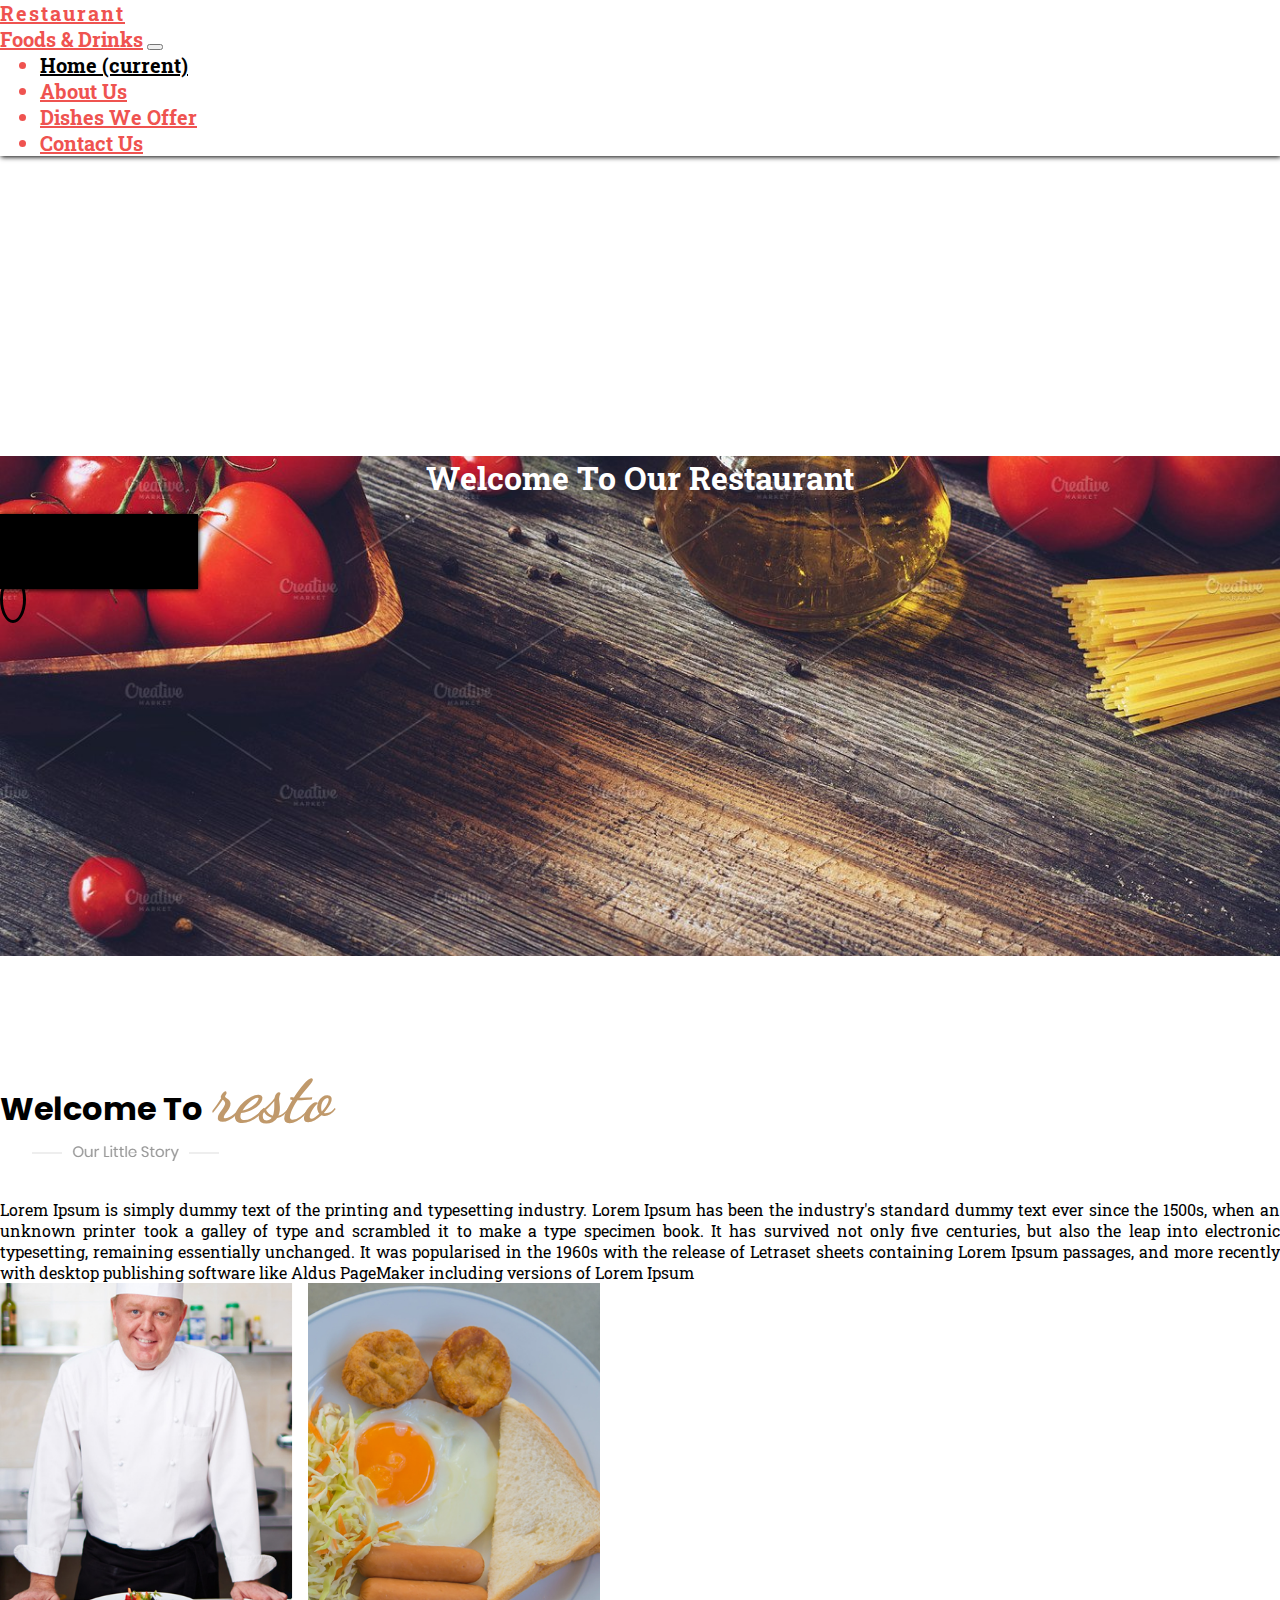
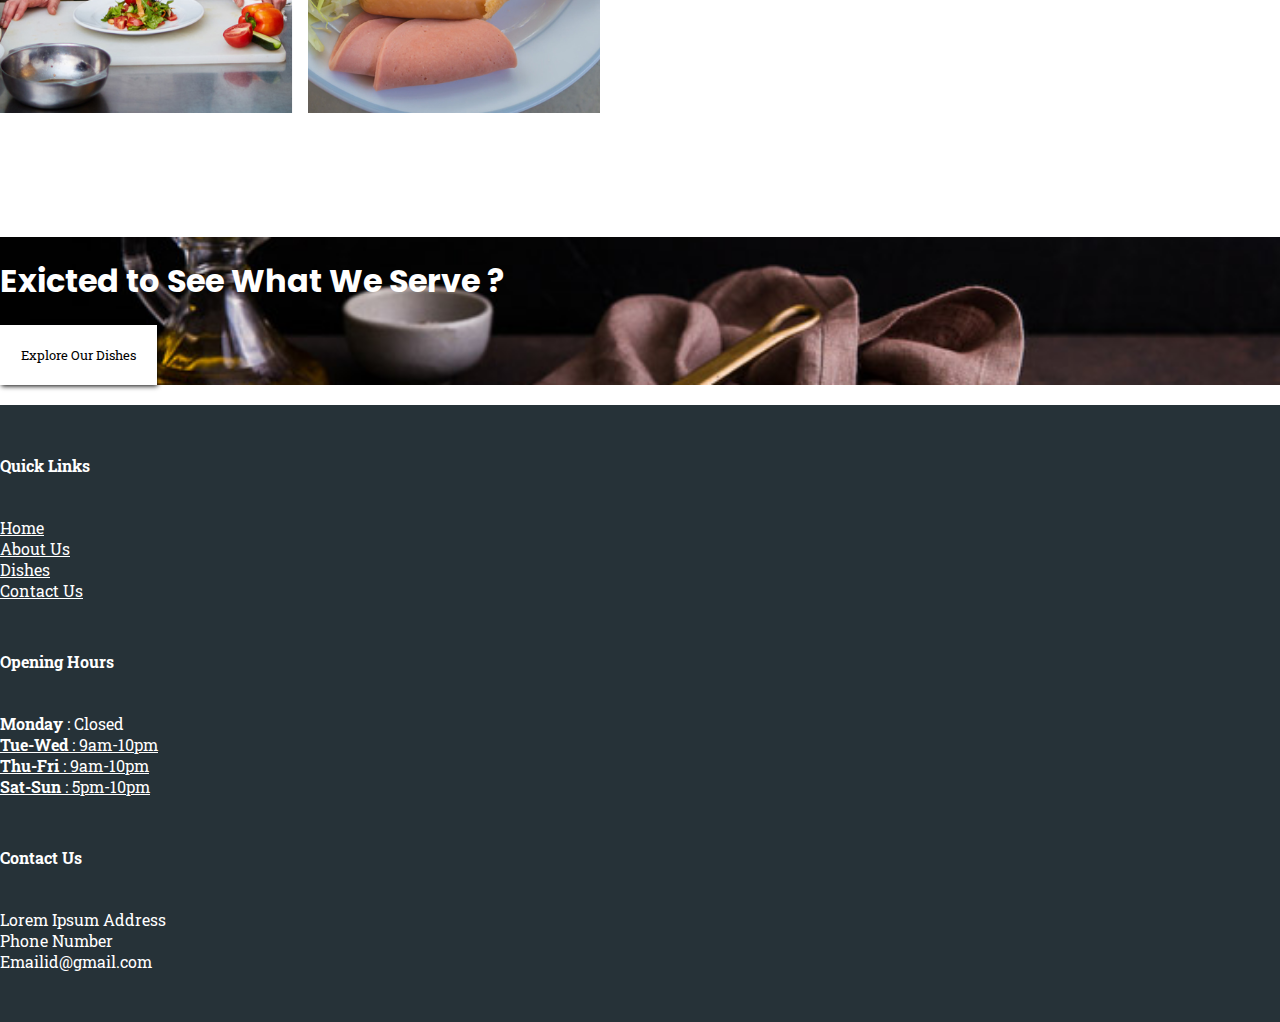
<file: CHALLENGE GULLY WEBSITE/index.html>
<!doctype html>
<html lang="en">
  <head>
    <!-- Required meta tags -->
    <meta charset="utf-8">
    <meta name="viewport" content="width=device-width, initial-scale=1, shrink-to-fit=no">

    <!-- Bootstrap CSS -->
    <link rel="stylesheet" href="https://stackpath.bootstrapcdn.com/bootstrap/4.1.3/css/bootstrap.min.css" integrity="sha384-MCw98/SFnGE8fJT3GXwEOngsV7Zt27NXFoaoApmYm81iuXoPkFOJwJ8ERdknLPMO" crossorigin="anonymous">
    
    <!--GOOGLE FONTS-->
    <link href="https://fonts.googleapis.com/css?family=Merriweather" rel="stylesheet">
    <link href="https://fonts.googleapis.com/css?family=Roboto+Slab" rel="stylesheet">
    <link href="https://fonts.googleapis.com/css?family=Dancing+Script" rel="stylesheet">
    <link href="https://fonts.googleapis.com/css?family=Poppins" rel="stylesheet">
    
    <!--FONT AWESOME ICONS-->
    <link rel="stylesheet" href="https://use.fontawesome.com/releases/v5.5.0/css/all.css" integrity="sha384-B4dIYHKNBt8Bc12p+WXckhzcICo0wtJAoU8YZTY5qE0Id1GSseTk6S+L3BlXeVIU" crossorigin="anonymous">

   	<!--CUSTOM CSS-->
    <link rel="stylesheet" href="css/my_custom_styles.css">
   
    <title>Hello, world!</title>
   
  </head>
  <body>
  
    <nav class="navbar navbar-expand-lg navbar-light bg-light fixed-top">
    <div class="container">
  <a class="navbar-brand" href="#"><span id="first_logo_text">Restaurant</span> <br><span>Foods & Drinks</span></a>
  <button class="navbar-toggler" type="button" data-toggle="collapse" data-target="#navbarSupportedContent" aria-controls="navbarSupportedContent" aria-expanded="false" aria-label="Toggle navigation">
    <span class="navbar-toggler-icon"></span>
  </button>

  <div class="collapse navbar-collapse justify-content-end" id="navbarSupportedContent">
    <ul class="navbar-nav ">
      <li class="nav-item active">
        <a class="nav-link" href="#">Home <span class="sr-only">(current)</span></a>
      </li>
      <li class="nav-item">
        <a class="nav-link" href="Aboutus.html">About Us</a>
      </li>
      <li class="nav-item">
        <a class="nav-link" href="dishes.html">Dishes We Offer</a>
      </li>
      <li class="nav-item">
        <a class="nav-link" href="contactus.html">Contact Us</a>
      </li>
     
  </div>
  </div>
</nav>
    
    <!--BANNER SECTION-->
    <section id="banner_section">
    	<div class="row">
    		<div class="col col-lg-12 col-md-12 col-sm-12 col-xs-12">
    			<div class="container  justify-content-center banner_text">
    				<h1><span class="align-middle">Welcome To Our Restaurant</span></h1>
    				<div class="text-center">
    					<button type="button" class="btn btn-secondary btn-lg">Book A Table</button>
    					
    					<div class="text-center"><i class="fas fa-chevron-down fa-2x" style="margin-top:100px;padding: 10px; color: black;border: 3px solid black;border-radius: 50%;"></i></div>
    				</div>
    			</div>
    		</div>
    	</div>
    </section><!--END BANNER SECTION-->
    
    <!--STORY SECTION-->
    <section id="story">
    	<div class="container">
    		<div class="row">
    			<div class="col col-md-6 col-lg-6 col-sm-12 col-xs-12">
    				<div class="text-center"><h1>Welcome To <span>resto</span></h1>
    				<div  style="padding-left: 30px;"><img src="images/story_image.PNG" alt=""></div>
    				<p>Lorem Ipsum is simply dummy text of the printing and typesetting industry. Lorem Ipsum has been the industry's standard dummy text ever since the 1500s, when an unknown printer took a galley of type and scrambled it to make a type specimen book. It has survived not only five centuries, but also the leap into electronic typesetting, remaining essentially unchanged. It was popularised in the 1960s with the release of Letraset sheets containing Lorem Ipsum passages, and more recently with desktop publishing software like Aldus PageMaker including versions of Lorem Ipsum</p>
    				</div>
    			</div>
    			<div class="col col-md-6 col-lg-6 col-sm-12 col-xs-12">
    				<div class="text-center"><img src="images/chef_1.png" class="img-responsive" alt=""  width="600px"></div>
    			</div>
    		</div>
    	</div>
    </section><!-- END STORY SECTION-->
    
    <!--EXPLORE DISHES SECTION-->
    <section id="dishes">
    		<div class="row">
    			<div class="col col-md-12 col-lg-12 col-sm-12 col-xs-12">
    				<div class="jumbotron" style="background-color: #c0996b;background-image: url(images/dishes.jpg);background-repeat: no-repeat;background-size: cover;background-position: center center;border-radius: 0px;">
    					<div class="text-center"><h1>Exicted to See What We Serve ?</h1></div>
						<div class="text-center"><a href="dishes.html"><button type="button" class="btn btn-secondary btn-lg">Explore Our Dishes</button></a></div>
    				</div>
    			</div>
    		</div>
    </section><!--END EXPLORE DISHES SECTION-->
    
    
    <!--FOOTER STARTS-->
    
    
    
     <div class="footer_section" style="padding-bottom: 50px;">
          <footer>
              <div class="container">
                  <div class="row" >
                      <div class="col col-md-4 col-lg-4 col-sm-12 col-xs-12">
                          <h4>Quick Links</h4>
                          <div style="background-color: #ef5350; width: 20%; height: 1%;margin-top: 20px;"></div>
                          <br>
						  <p><a href="">Home</a></p>
                          <p><a href="">About Us</a></p>
                          <p><a href="">Dishes</a></p>
						  <p><a href="">Contact Us</a></p>
                      </div>
                      <div class="col col-md-4 col-lg-4 col-sm-12 col-xs-12">
                          <h4>Opening Hours</h4>
                          <div style="background-color: #ef5350; width: 20%; height: 1%;margin-top: 20px;"></div>
                          <br>
						  <p><strong><span>Monday</span></strong> : Closed</p>
                          <p><a href=""><strong>Tue-Wed</strong> : 9am-10pm </a></p>
                          <p><a href=""><strong>Thu-Fri</strong> : 9am-10pm</a></p>
						  <p><a href=""><strong>Sat-Sun</strong> : 5pm-10pm</a></p>
                      </div>
                      <div class="col col-md-4 col-lg-4 col-sm-12 col-xs-12">
                          <h4>Contact Us</h4>
                          <div style="background-color: #ef5350; width: 20%; height: 1%;margin-top: 20px;"></div>
                          <br>
						  <p>Lorem Ipsum Address</p>
                          <p>Phone Number</p>
						  <p>Emailid@gmail.com</p>
                      </div>
                  
                  </div>
              </div>
          </footer>
      </div>
    

    <!-- Optional JavaScript -->
    <!-- jQuery first, then Popper.js, then Bootstrap JS -->
    <script src="https://code.jquery.com/jquery-3.3.1.slim.min.js" integrity="sha384-q8i/X+965DzO0rT7abK41JStQIAqVgRVzpbzo5smXKp4YfRvH+8abtTE1Pi6jizo" crossorigin="anonymous"></script>
    <script src="https://cdnjs.cloudflare.com/ajax/libs/popper.js/1.14.3/umd/popper.min.js" integrity="sha384-ZMP7rVo3mIykV+2+9J3UJ46jBk0WLaUAdn689aCwoqbBJiSnjAK/l8WvCWPIPm49" crossorigin="anonymous"></script>
    <script src="https://stackpath.bootstrapcdn.com/bootstrap/4.1.3/js/bootstrap.min.js" integrity="sha384-ChfqqxuZUCnJSK3+MXmPNIyE6ZbWh2IMqE241rYiqJxyMiZ6OW/JmZQ5stwEULTy" crossorigin="anonymous"></script>
    
   
    
  </body>
</html>
</file>
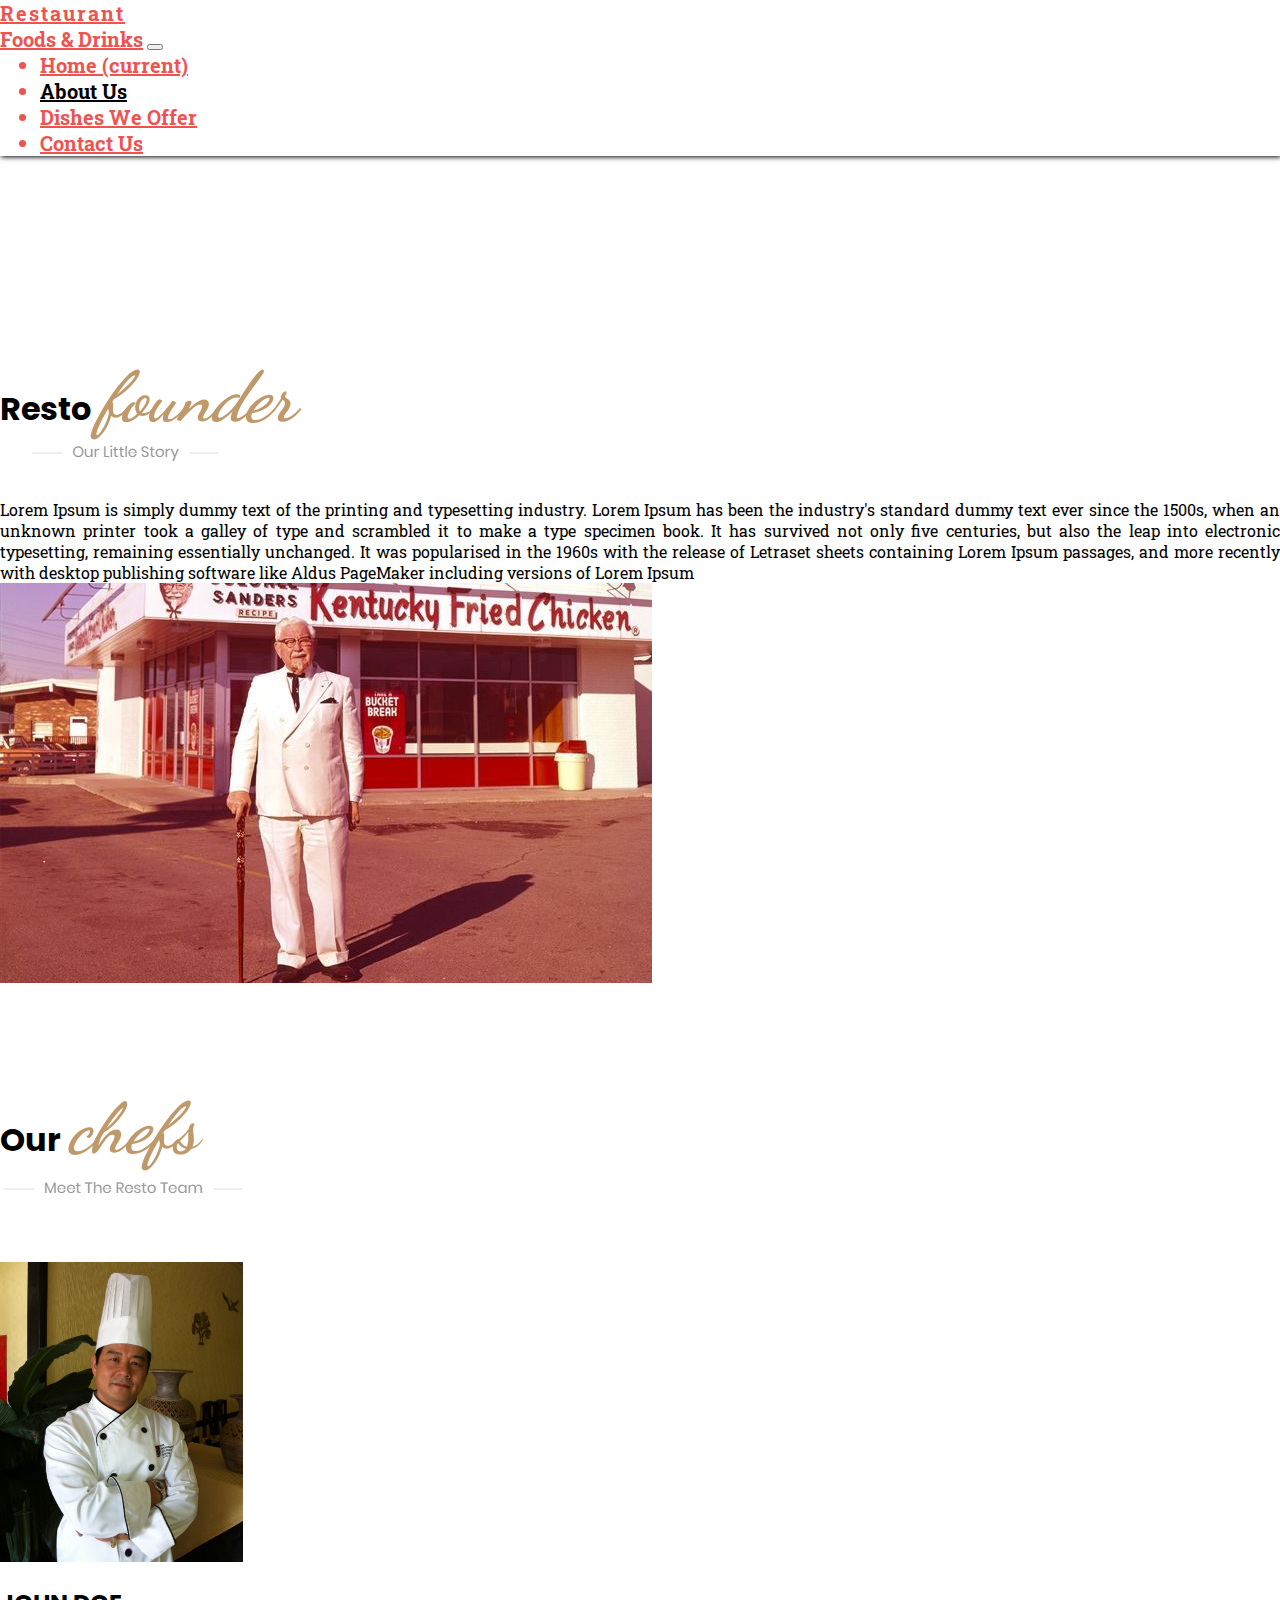
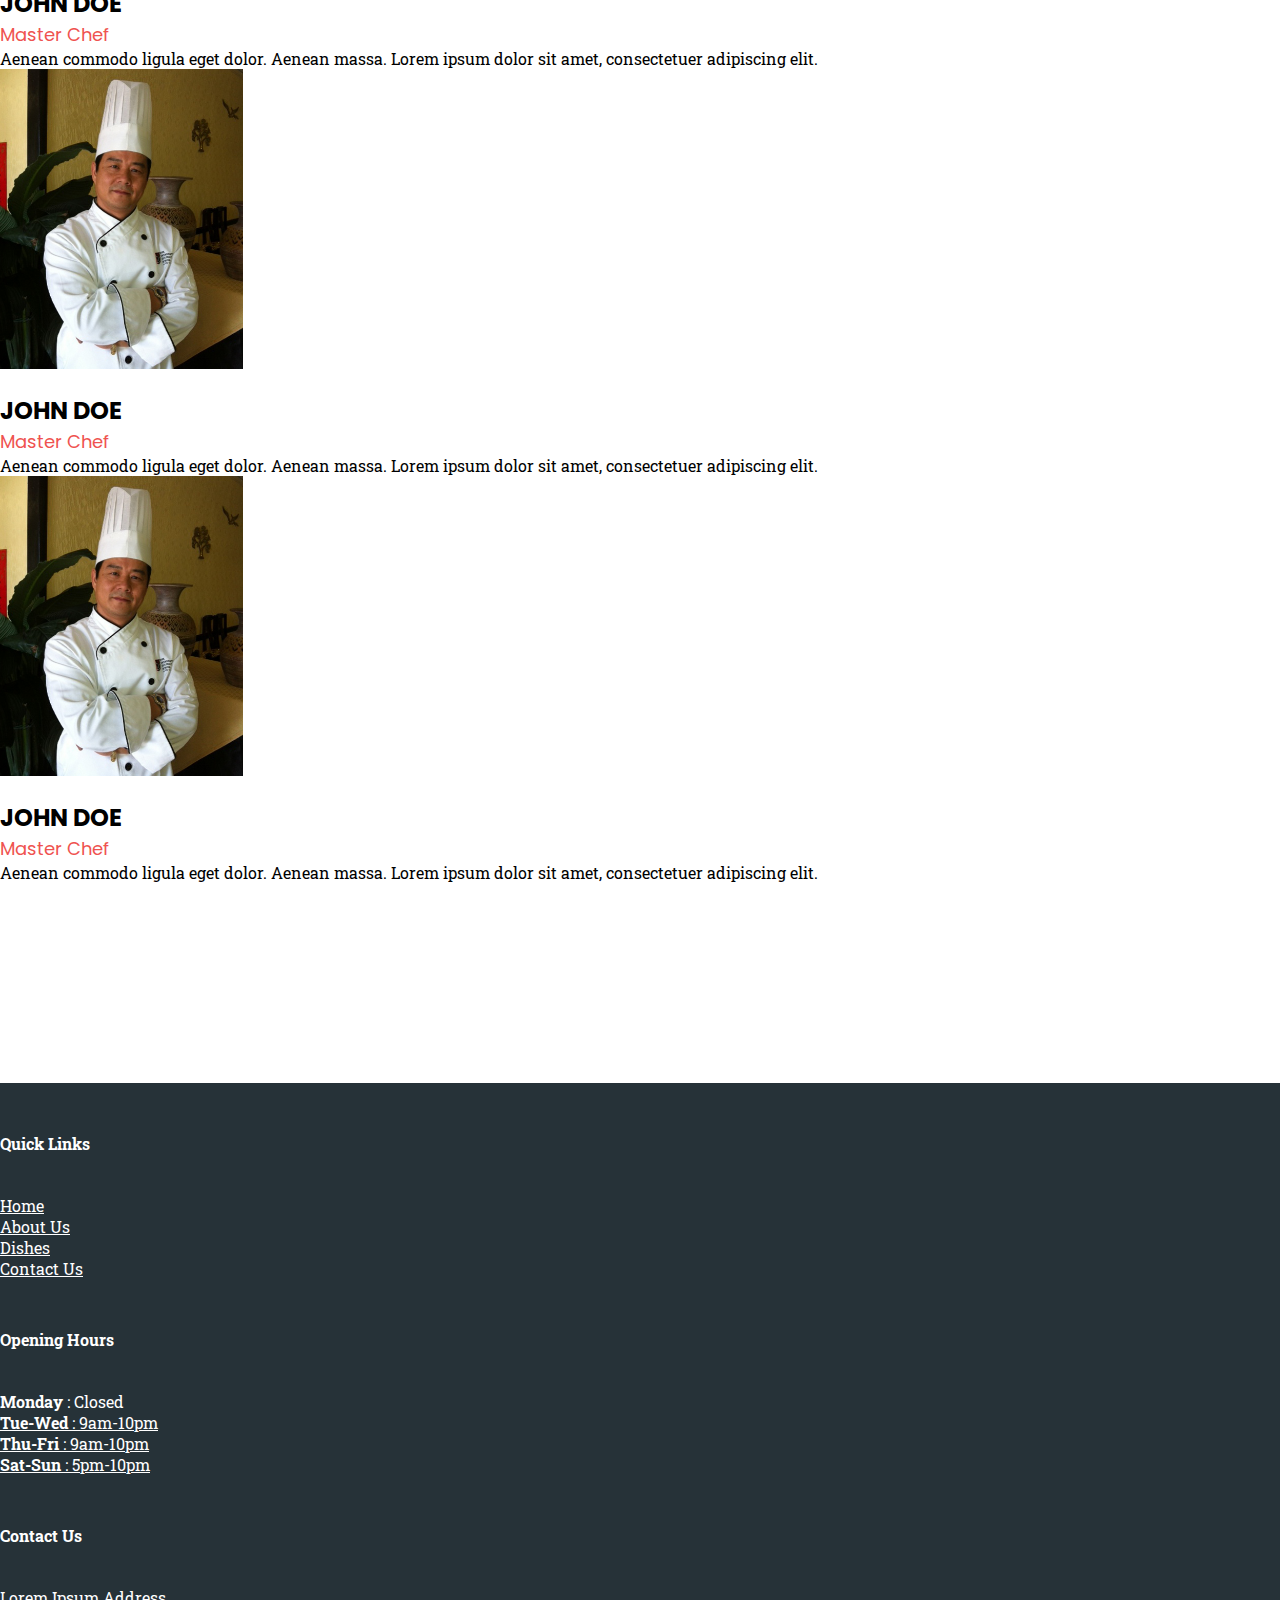
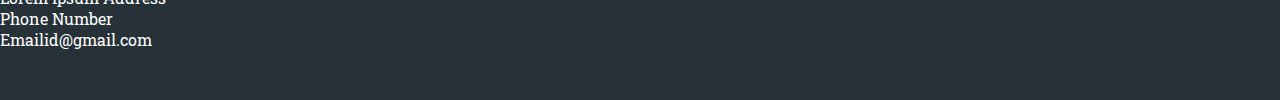
<file: CHALLENGE GULLY WEBSITE/Aboutus.html>
<!doctype html>
<html lang="en">
  <head>
    <!-- Required meta tags -->
    <meta charset="utf-8">
    <meta name="viewport" content="width=device-width, initial-scale=1, shrink-to-fit=no">

    <!-- Bootstrap CSS -->
    <link rel="stylesheet" href="https://stackpath.bootstrapcdn.com/bootstrap/4.1.3/css/bootstrap.min.css" integrity="sha384-MCw98/SFnGE8fJT3GXwEOngsV7Zt27NXFoaoApmYm81iuXoPkFOJwJ8ERdknLPMO" crossorigin="anonymous">
    
    <!--GOOGLE FONTS-->
    <link href="https://fonts.googleapis.com/css?family=Merriweather" rel="stylesheet">
    <link href="https://fonts.googleapis.com/css?family=Roboto+Slab" rel="stylesheet">
    <link href="https://fonts.googleapis.com/css?family=Dancing+Script" rel="stylesheet">
    <link href="https://fonts.googleapis.com/css?family=Poppins" rel="stylesheet">
    
    <!--FONT AWESOME ICONS-->
    <link rel="stylesheet" href="https://use.fontawesome.com/releases/v5.5.0/css/all.css" integrity="sha384-B4dIYHKNBt8Bc12p+WXckhzcICo0wtJAoU8YZTY5qE0Id1GSseTk6S+L3BlXeVIU" crossorigin="anonymous">
    
    <!--CUSTOM CSS-->
    <link rel="stylesheet" href="css/my_custom_styles.css">

    <title>Hello, world!</title>
  
  </head>
  <body>
  
    <nav class="navbar navbar-expand-lg navbar-light bg-light fixed-top">
    <div class="container">
  <a class="navbar-brand" href="#"><span id="first_logo_text">Restaurant</span> <br><span>Foods & Drinks</span></a>
  <button class="navbar-toggler" type="button" data-toggle="collapse" data-target="#navbarSupportedContent" aria-controls="navbarSupportedContent" aria-expanded="false" aria-label="Toggle navigation">
    <span class="navbar-toggler-icon"></span>
  </button>

  <div class="collapse navbar-collapse justify-content-end" id="navbarSupportedContent">
    <ul class="navbar-nav ">
      <li class="nav-item ">
        <a class="nav-link" href="index.html">Home <span class="sr-only">(current)</span></a>
      </li>
      <li class="nav-item active">
        <a class="nav-link" href="Aboutus.html">About Us</a>
      </li>
      <li class="nav-item">
        <a class="nav-link" href="dishes.html">Dishes We Offer</a>
      </li>
      <li class="nav-item">
        <a class="nav-link" href="contactus.html">Contact Us</a>
      </li>
  </div>
  </div>
</nav>
   
    <!--FOUNDER SECTION STARTS-->
    <section id="story" style="padding-top: 200px;">
    	<div class="container">
    		<div class="row">
    			<div class="col col-md-6 col-lg-6 col-sm-12 col-xs-12">
    				<div class="text-center"><h1>Resto <span>founder</span></h1>
    					<div  style="padding-left: 30px;"><img src="images/story_image.PNG" alt=""></div>
    					<p>Lorem Ipsum is simply dummy text of the printing and typesetting industry. Lorem Ipsum has been the industry's standard dummy text ever since the 1500s, when an unknown printer took a galley of type and scrambled it to make a type specimen book. It has survived not only five centuries, but also the leap into electronic typesetting, remaining essentially unchanged. It was popularised in the 1960s with the release of Letraset sheets containing Lorem Ipsum passages, and more recently with desktop publishing software like Aldus PageMaker including versions of Lorem Ipsum</p>
    				</div>
    				
    			</div>
    			<div class="col col-md-6 col-lg-6 col-sm-12 col-xs-12">
					<div class="text-center"><img src="images/about_us_img.png" alt=""></img></div>
   				</div>
    		</div>
    	</div>
    </section><!--FOUNDER SECTION ENDS-->
    
    
    <!--CHEF SECTION START-->
    <section id="chefs" style="padding-bottom: 200px;">
    	<div class="text-center" id="chefs_team"> 
    		<h1>Our <span>chefs</span></h1>
    		<img src="images/meet_the_team.PNG" alt="">
    	</div>
    	<div class="container">
    		<div class="row text-center">
    			<div class="col col-md-4 col-lg-4 col-sm-12 col-xs-12">
    				<img src="images/chefimage_1.jpeg" alt="" height="300px;">
    				<h3 style="padding-top: 20px;">JOHN DOE</h3>
    				<p>Master Chef</p>
    				<span>Aenean commodo ligula eget dolor. Aenean massa. Lorem ipsum dolor sit amet, consectetuer adipiscing elit.</span>
    			</div>
    			<div class="col col-md-4 col-lg-4 col-sm-12 col-xs-12">
    				<img src="images/chefimage_1.jpeg" alt="" height="300px;">
    				<h3 style="padding-top: 20px;">JOHN DOE</h3>
    				<p>Master Chef</p>
    				<span>Aenean commodo ligula eget dolor. Aenean massa. Lorem ipsum dolor sit amet, consectetuer adipiscing elit.</span>
    			</div>
    			<div class="col col-md-4 col-lg-4 col-sm-12 col-xs-12">
    				<img src="images/chefimage_1.jpeg" alt="" height="300px;">
    				<h3 style="padding-top: 20px;">JOHN DOE</h3>
    				<p>Master Chef</p>
    				<span>Aenean commodo ligula eget dolor. Aenean massa. Lorem ipsum dolor sit amet, consectetuer adipiscing elit.</span>
    			</div>
    		</div>
    	</div>
    </section><!--CHEF SECTION ENDS-->
    
    <!--FOOTER STARTS-->
     <div class="footer_section" style="padding-bottom: 50px;">
          <footer>
              <div class="container">
                  <div class="row">
                      <div class="col col-md-4 col-lg-4 col-sm-12 col-xs-12">
                          <h4>Quick Links</h4>
                          <div style="background-color: #ef5350; width: 20%; height: 1%;margin-top: 20px;"></div>
                          <br>
						  <p><a href="index.html">Home</a></p>
                          <p><a href="">About Us</a></p>
                          <p><a href="">Dishes</a></p>
						  <p><a href="">Contact Us</a></p>
                      </div>
                      <div class="col col-md-4 col-lg-4 col-sm-12 col-xs-12">
                          <h4>Opening Hours</h4>
                          <div style="background-color: #ef5350; width: 20%; height: 1%;margin-top: 20px;"></div>
                          <br>
						  <p><strong><span>Monday</span></strong> : Closed</p>
                          <p><a href=""><strong>Tue-Wed</strong> : 9am-10pm </a></p>
                          <p><a href=""><strong>Thu-Fri</strong> : 9am-10pm</a></p>
						  <p><a href=""><strong>Sat-Sun</strong> : 5pm-10pm</a></p>
                      </div>
                      <div class="col col-md-4 col-lg-4 col-sm-12 col-xs-12">
                          <h4>Contact Us</h4>
                          <div style="background-color: #ef5350; width: 20%; height: 1%;margin-top: 20px;"></div>
                          <br>
						  <p>Lorem Ipsum Address</p>
                          <p>Phone Number</p>
						  <p>Emailid@gmail.com</p>
                      </div>
                  
                  </div>
              </div>
          </footer>
      </div><!--FOOTER ENDS-->
    

    <!-- Optional JavaScript -->
    <!-- jQuery first, then Popper.js, then Bootstrap JS -->
    <script src="https://code.jquery.com/jquery-3.3.1.slim.min.js" integrity="sha384-q8i/X+965DzO0rT7abK41JStQIAqVgRVzpbzo5smXKp4YfRvH+8abtTE1Pi6jizo" crossorigin="anonymous"></script>
    <script src="https://cdnjs.cloudflare.com/ajax/libs/popper.js/1.14.3/umd/popper.min.js" integrity="sha384-ZMP7rVo3mIykV+2+9J3UJ46jBk0WLaUAdn689aCwoqbBJiSnjAK/l8WvCWPIPm49" crossorigin="anonymous"></script>
    <script src="https://stackpath.bootstrapcdn.com/bootstrap/4.1.3/js/bootstrap.min.js" integrity="sha384-ChfqqxuZUCnJSK3+MXmPNIyE6ZbWh2IMqE241rYiqJxyMiZ6OW/JmZQ5stwEULTy" crossorigin="anonymous"></script>
    
   
    
  </body>
</html>
</file>
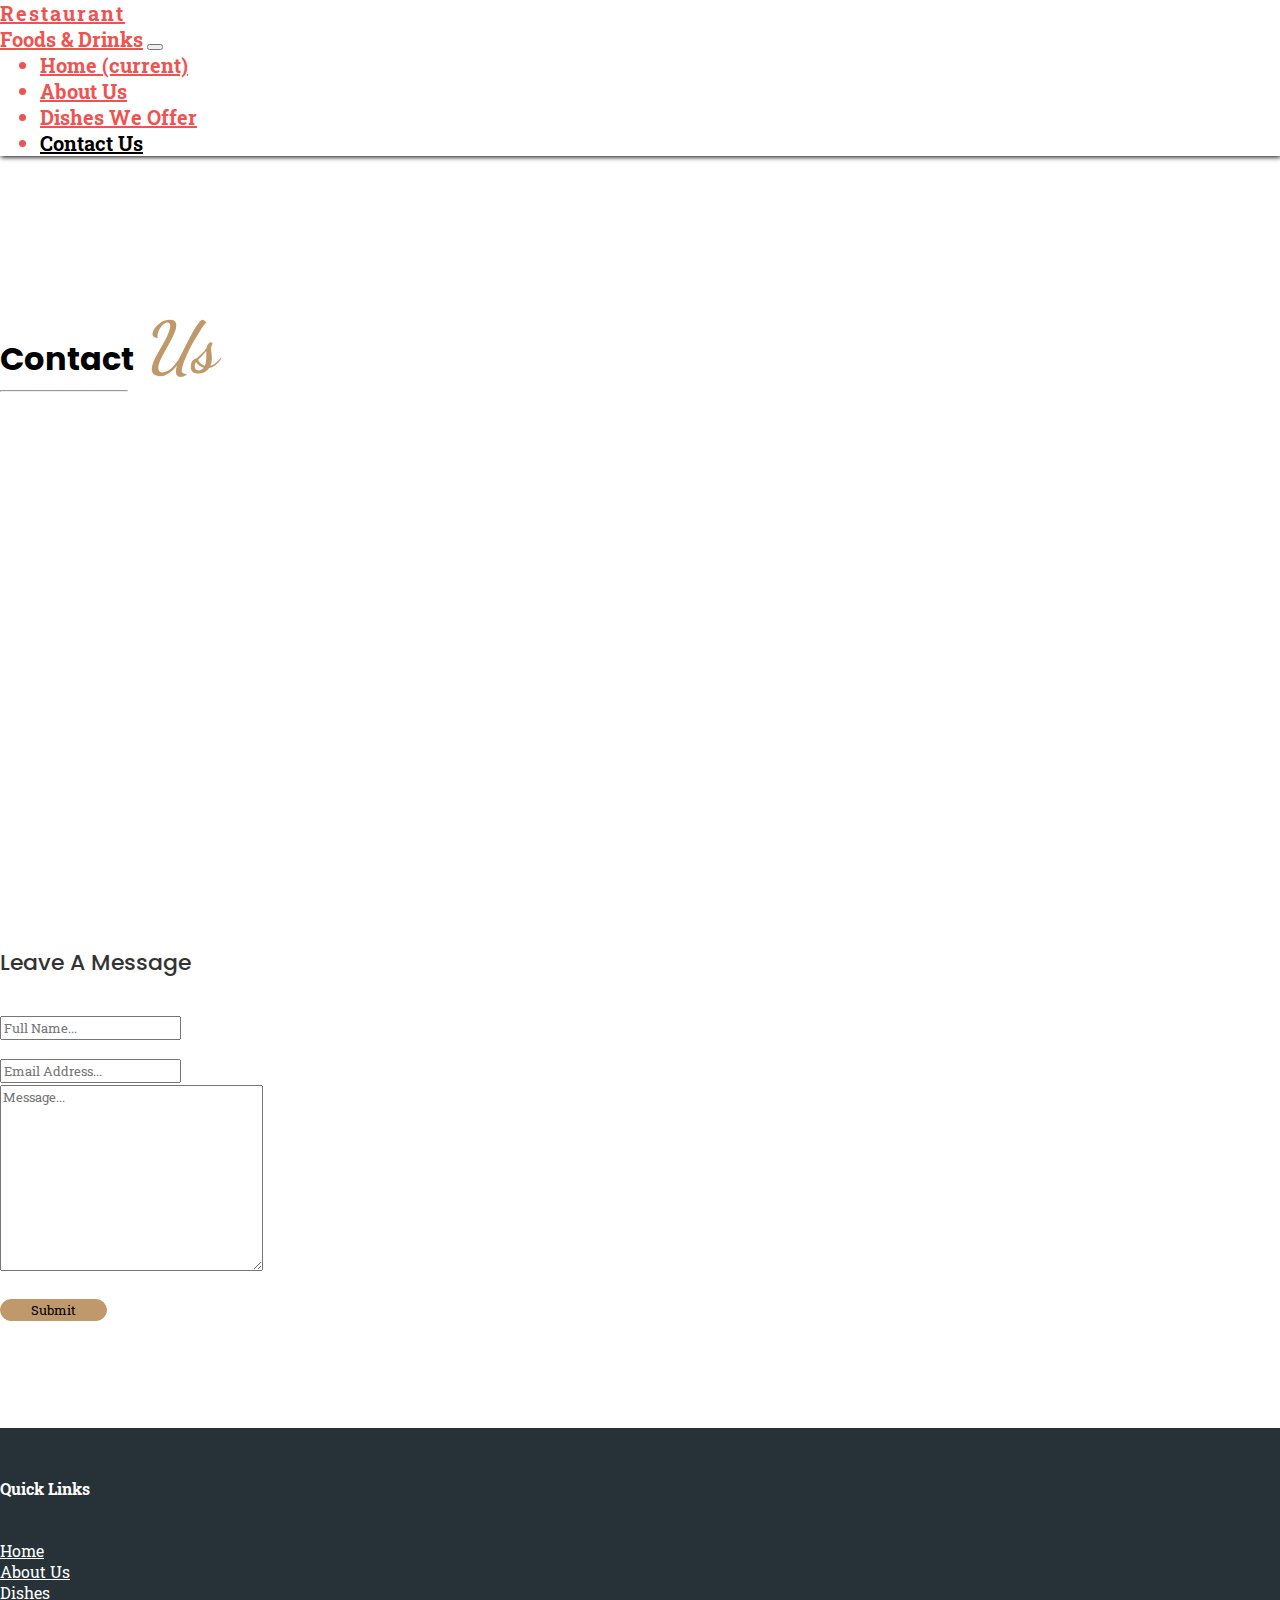
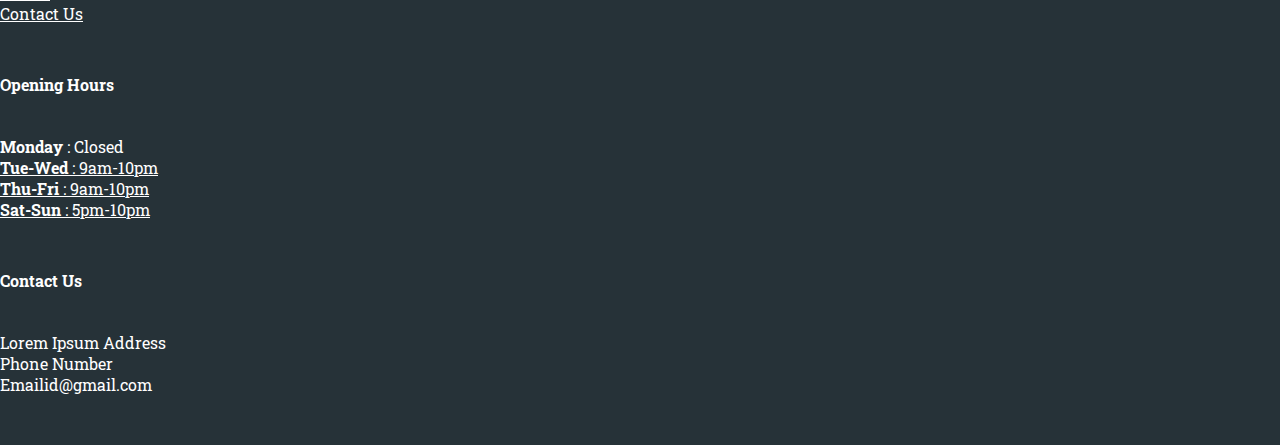
<file: CHALLENGE GULLY WEBSITE/contactus.html>
<!doctype html>
<html lang="en">
  <head>
    <!-- Required meta tags -->
    <meta charset="utf-8">
    <meta name="viewport" content="width=device-width, initial-scale=1, shrink-to-fit=no">

    <!-- Bootstrap CSS -->
    <link rel="stylesheet" href="https://stackpath.bootstrapcdn.com/bootstrap/4.1.3/css/bootstrap.min.css" integrity="sha384-MCw98/SFnGE8fJT3GXwEOngsV7Zt27NXFoaoApmYm81iuXoPkFOJwJ8ERdknLPMO" crossorigin="anonymous">
    
    <!--GOOGLE FONTS-->
    <link href="https://fonts.googleapis.com/css?family=Merriweather" rel="stylesheet">
    <link href="https://fonts.googleapis.com/css?family=Roboto+Slab" rel="stylesheet">
    <link href="https://fonts.googleapis.com/css?family=Dancing+Script" rel="stylesheet">
    <link href="https://fonts.googleapis.com/css?family=Poppins" rel="stylesheet">
    
    <!--FONT AWESOME ICONS-->
    <link rel="stylesheet" href="https://use.fontawesome.com/releases/v5.5.0/css/all.css" integrity="sha384-B4dIYHKNBt8Bc12p+WXckhzcICo0wtJAoU8YZTY5qE0Id1GSseTk6S+L3BlXeVIU" crossorigin="anonymous">
    
    <!--CUSTOM CSS-->
    <link rel="stylesheet" href="css/my_custom_styles.css">

    <title>Hello, world!</title>
   
  </head>
  <body>
    
    
    <nav class="navbar navbar-expand-lg navbar-light bg-light fixed-top">
    <div class="container">
  <a class="navbar-brand" href="#"><span id="first_logo_text">Restaurant</span> <br><span>Foods & Drinks</span></a>
  <button class="navbar-toggler" type="button" data-toggle="collapse" data-target="#navbarSupportedContent" aria-controls="navbarSupportedContent" aria-expanded="false" aria-label="Toggle navigation">
    <span class="navbar-toggler-icon"></span>
  </button>
  <div class="collapse navbar-collapse justify-content-end" id="navbarSupportedContent">
    <ul class="navbar-nav ">
      <li class="nav-item ">
        <a class="nav-link" href="index.html">Home <span class="sr-only">(current)</span></a>
      </li>
      <li class="nav-item">
        <a class="nav-link" href="Aboutus.html">About Us</a>
      </li>
      <li class="nav-item">
        <a class="nav-link" href="dishes.html">Dishes We Offer</a>
      </li>
      <li class="nav-item active">
        <a class="nav-link" href="contactus.html">Contact Us</a>
      </li>
  </div>
  </div>
</nav>
 
   <!--CONTACT US SECTION-->
   <section id="contact_us" style="padding-top: 150px;padding-bottom: 100px;">
  		<div class="text-center" id="dish_heading">
    		<h1>Contact <span>Us</span></h1>
    		<div class="container" style="width:10%;"><hr></div>
    	</div>
   		<div class="container">
   			<div class="row">
   				<div class="col col-md-6 col-lg-6 col-sm-12 col-xs-12">
   					<iframe src="https://www.google.com/maps/embed?pb=!1m10!1m8!1m3!1d15083.625281642435!2d72.87231961977538!3d19.067856000000006!3m2!1i1024!2i768!4f13.1!5e0!3m2!1sen!2sin!4v1542721084168" width="500" height="500" frameborder="0" style="border:0" allowfullscreen></iframe>
   				</div>
   				<div class="col col-md-6 col-lg-6 col-sm-12 col-xs-12 text-center">
   				<div class="text-center">
   					<h3 style="padding-bottom: 20px;font-family: 'Poppins', sans-serif;font-weight: 500;font-size: 22px;color: #333;">Leave A Message</h3>
   					<form>
					  <div class="form-group">
						<input type="text" class="form-control" id="exampleInputEmail1" aria-describedby="emailHelp" placeholder="Full Name...">
					  </div>
					  <div class="form-group">
						<input type="email" class="form-control" id="exampleInputEmail1" aria-describedby="emailHelp" placeholder="Email Address...">
					  </div>
					  <div class="form-group">
					  	<textarea name="" id="" class="form-control" cols="30" rows="10" placeholder="Message..."></textarea>
					  </div>
					  <button type="submit" class="btn btn-primary btn-rounded">Submit</button>
					</form>
   				</div>
   				</div>
   			</div>
   		</div>
   </section><!--CONTACT US SECTION ENDS-->
   
   
    <!--FOOTER STARTS-->
     <div class="footer_section" style="padding-bottom: 50px;">
          <footer>
              <div class="container">
                  <div class="row">
                      <div class="col col-md-4 col-lg-4 col-sm-12 col-xs-12">
                          <h4>Quick Links</h4>
                          <div style="background-color: #ef5350; width: 20%; height: 1%;margin-top: 20px;"></div>
                          <br>
						  <p><a href="index.html">Home</a></p>
                          <p><a href="">About Us</a></p>
                          <p><a href="">Dishes</a></p>
						  <p><a href="">Contact Us</a></p>
                      </div>
                      <div class="col col-md-4 col-lg-4 col-sm-12 col-xs-12">
                          <h4>Opening Hours</h4>
                          <div style="background-color: #ef5350; width: 20%; height: 1%;margin-top: 20px;"></div>
                          <br>
						  <p><strong><span>Monday</span></strong> : Closed</p>
                          <p><a href=""><strong>Tue-Wed</strong> : 9am-10pm </a></p>
                          <p><a href=""><strong>Thu-Fri</strong> : 9am-10pm</a></p>
						  <p><a href=""><strong>Sat-Sun</strong> : 5pm-10pm</a></p>
                      </div>
                      <div class="col col-md-4 col-lg-4 col-sm-12 col-xs-12">
                          <h4>Contact Us</h4>
                          <div style="background-color: #ef5350; width: 20%; height: 1%;margin-top: 20px;"></div>
                          <br>
						  <p>Lorem Ipsum Address</p>
                          <p>Phone Number</p>
						  <p>Emailid@gmail.com</p>
                      </div>
                  
                  </div>
              </div>
          </footer>
      </div><!--FOOTER ENDS-->
    

    <!-- Optional JavaScript -->
    <!-- jQuery first, then Popper.js, then Bootstrap JS -->
    <script src="https://code.jquery.com/jquery-3.3.1.slim.min.js" integrity="sha384-q8i/X+965DzO0rT7abK41JStQIAqVgRVzpbzo5smXKp4YfRvH+8abtTE1Pi6jizo" crossorigin="anonymous"></script>
    <script src="https://cdnjs.cloudflare.com/ajax/libs/popper.js/1.14.3/umd/popper.min.js" integrity="sha384-ZMP7rVo3mIykV+2+9J3UJ46jBk0WLaUAdn689aCwoqbBJiSnjAK/l8WvCWPIPm49" crossorigin="anonymous"></script>
    <script src="https://stackpath.bootstrapcdn.com/bootstrap/4.1.3/js/bootstrap.min.js" integrity="sha384-ChfqqxuZUCnJSK3+MXmPNIyE6ZbWh2IMqE241rYiqJxyMiZ6OW/JmZQ5stwEULTy" crossorigin="anonymous"></script>
    
   
    
  </body>
</html>
</file>
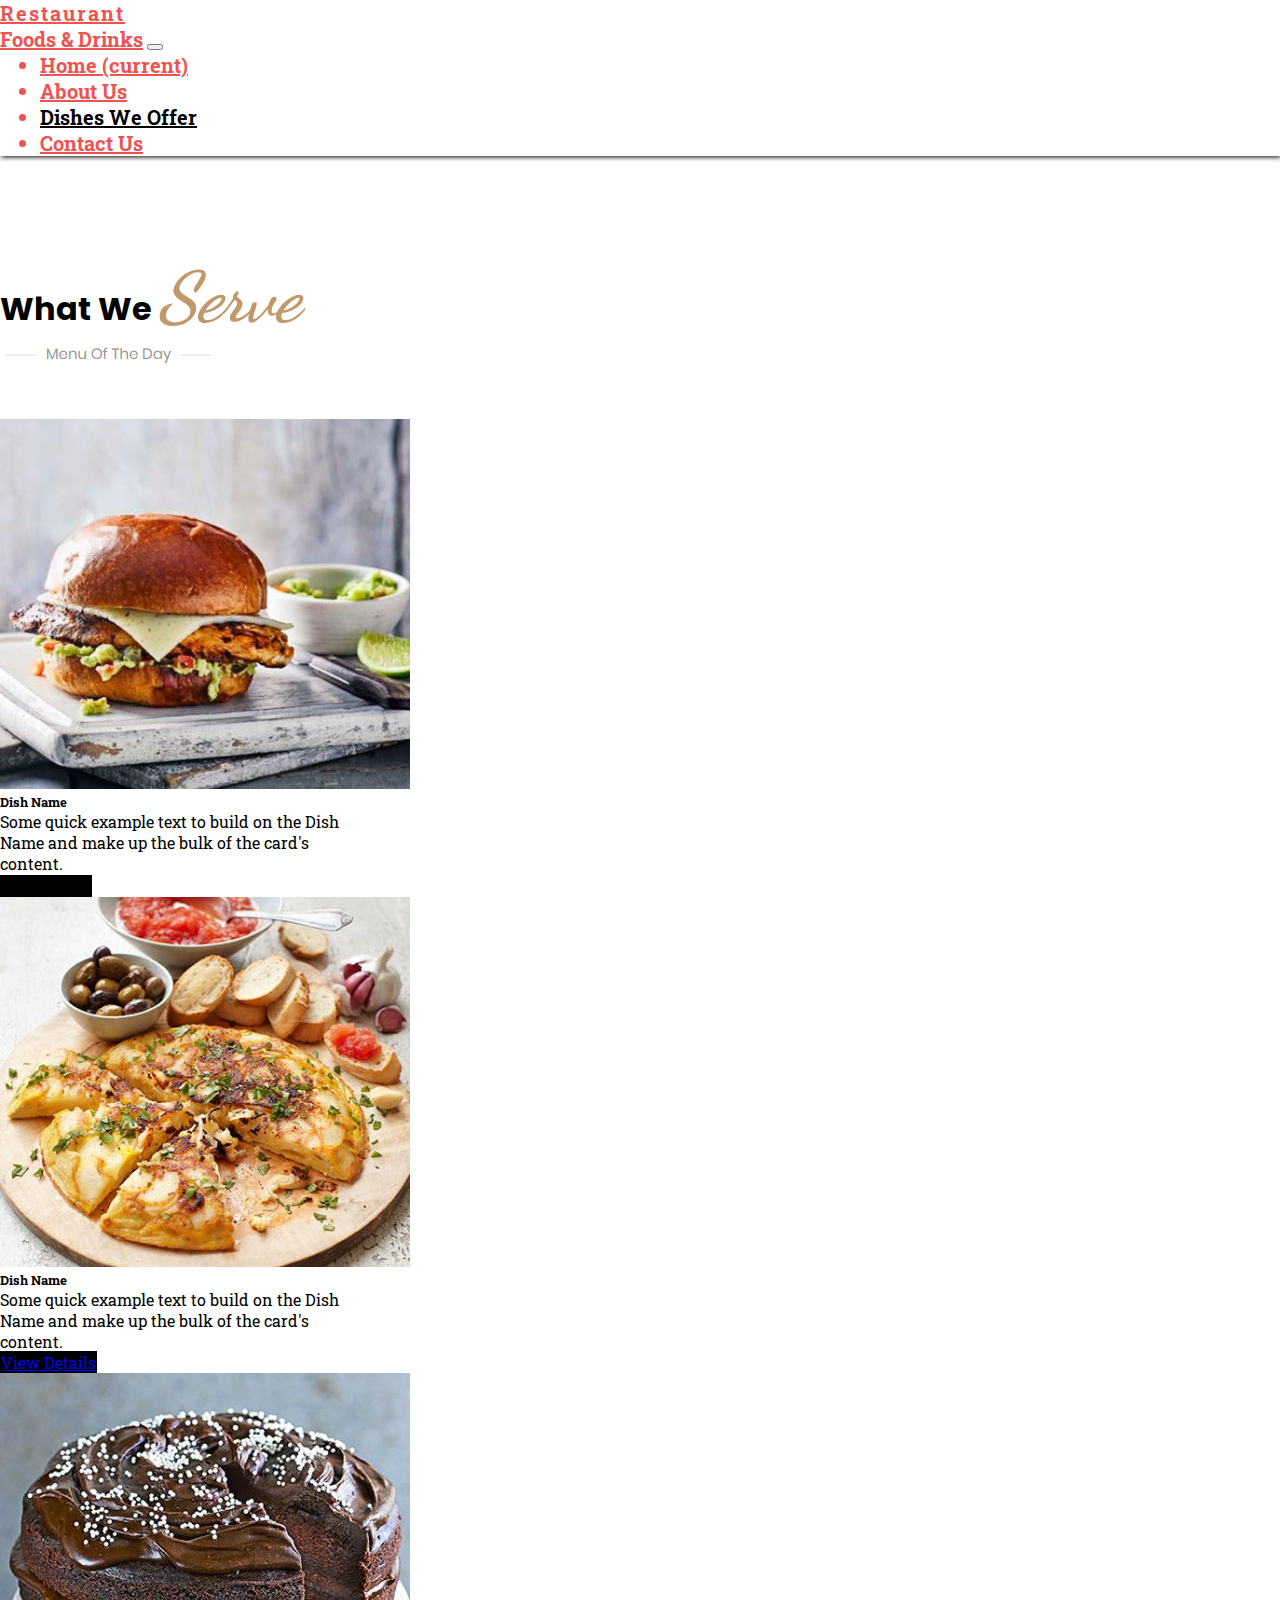
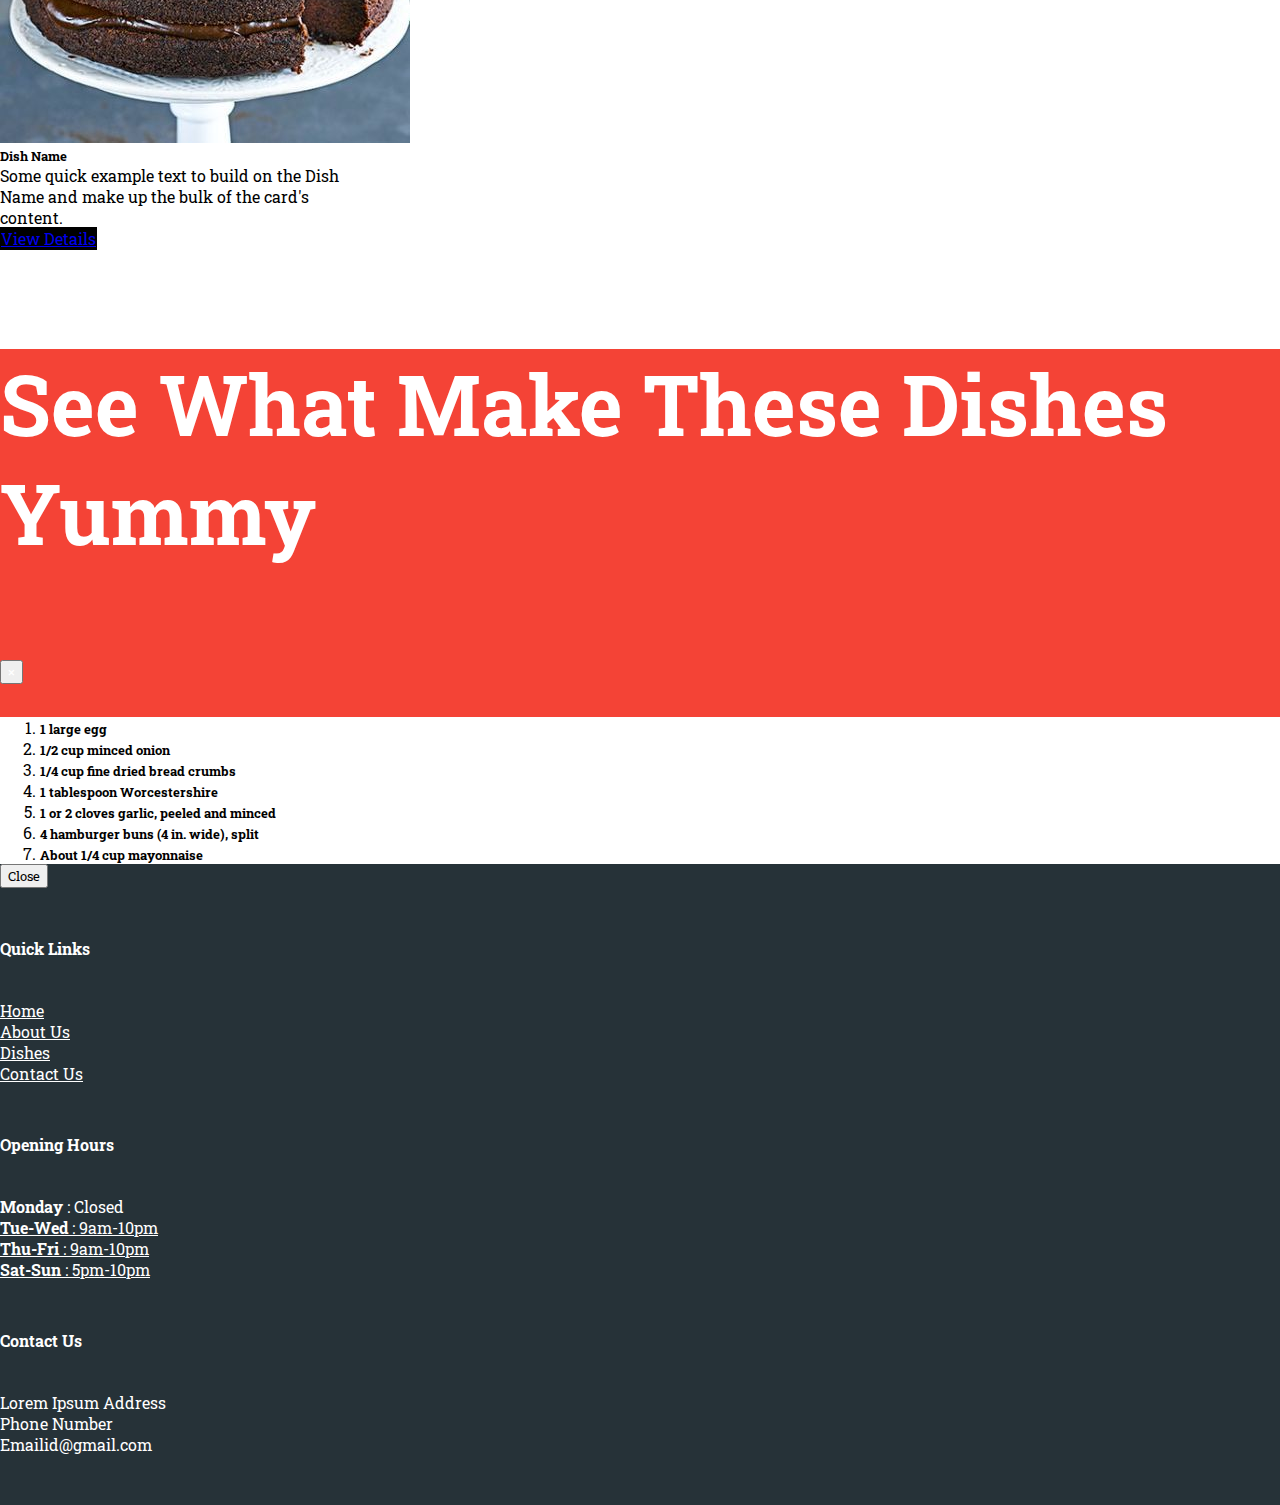
<file: CHALLENGE GULLY WEBSITE/dishes.html>
<!doctype html>
<html lang="en">
  <head>
    <!-- Required meta tags -->
    <meta charset="utf-8">
    <meta name="viewport" content="width=device-width, initial-scale=1, shrink-to-fit=no">

    <!-- Bootstrap CSS -->
    <link rel="stylesheet" href="https://stackpath.bootstrapcdn.com/bootstrap/4.1.3/css/bootstrap.min.css" integrity="sha384-MCw98/SFnGE8fJT3GXwEOngsV7Zt27NXFoaoApmYm81iuXoPkFOJwJ8ERdknLPMO" crossorigin="anonymous">
    
    <!--GOOGLE FONTS-->
    <link href="https://fonts.googleapis.com/css?family=Merriweather" rel="stylesheet">
    <link href="https://fonts.googleapis.com/css?family=Roboto+Slab" rel="stylesheet">
    <link href="https://fonts.googleapis.com/css?family=Dancing+Script" rel="stylesheet">
    <link href="https://fonts.googleapis.com/css?family=Poppins" rel="stylesheet">
    
    <!--FONT AWESOME ICONS-->
    <link rel="stylesheet" href="https://use.fontawesome.com/releases/v5.5.0/css/all.css" integrity="sha384-B4dIYHKNBt8Bc12p+WXckhzcICo0wtJAoU8YZTY5qE0Id1GSseTk6S+L3BlXeVIU" crossorigin="anonymous">

  	<!--CUSTOM CSS-->
    <link rel="stylesheet" href="css/my_custom_styles.css">
   
    <title>Hello, world!</title>
    
  </head>
  <body>
   
    <nav class="navbar navbar-expand-lg navbar-light bg-light fixed-top">
    <div class="container">
  <a class="navbar-brand" href="#"><span id="first_logo_text">Restaurant</span> <br><span>Foods & Drinks</span></a>
  <button class="navbar-toggler" type="button" data-toggle="collapse" data-target="#navbarSupportedContent" aria-controls="navbarSupportedContent" aria-expanded="false" aria-label="Toggle navigation">
    <span class="navbar-toggler-icon"></span>
  </button>

  <div class="collapse navbar-collapse justify-content-end" id="navbarSupportedContent">
    <ul class="navbar-nav">
      <li class="nav-item">
        <a class="nav-link" href="index.html">Home <span class="sr-only">(current)</span></a>
      </li>
      <li class="nav-item">
        <a class="nav-link" href="Aboutus.html">About Us</a>
      </li>
      <li class="nav-item active">
        <a class="nav-link" href="dishes.html">Dishes We Offer</a>
      </li>
      <li class="nav-item">
        <a class="nav-link" href="contactus.html">Contact Us</a>
      </li>
  </div>
  </div>
</nav>
    
    
    <section id="dishes_list" style="padding-top: 100px;padding-bottom: 100px;">
    	<div class="text-center" id="dish_heading">
    		<h1>What We <span>Serve</span></h1>
    		<img src="images/menu.PNG" alt="">
    	</div>
    	<div class="container">
    		<div class="row">
    			<div class="col col-md-4 col-lg-4 col-sm-12 col-xs-12">
    				<div class="card" style="width: 22rem;">
					  <img class="card-img-top" src="images/dish_1.jpg" alt="Card image cap">
					  <div class="card-body">
						<h5 class="card-title">Dish Name</h5>
						<p class="card-text">Some quick example text to build on the Dish Name and make up the bulk of the card's content.</p>
						<button type="button" class="btn btn-primary btn-block btn-lg"  data-toggle="modal" data-target="#exampleModalCenter">View Details</button>
					  </div>
					</div>
    			</div>
    			<div class="col col-md-4 col-lg-4 col-sm-12 col-xs-12">
    				<div class="card" style="width: 22rem;">
					  <img class="card-img-top" src="images/dish_2.jpg" alt="Card image cap">
					  <div class="card-body">
						<h5 class="card-title">Dish Name</h5>
						<p class="card-text">Some quick example text to build on the Dish Name and make up the bulk of the card's content.</p>
						<a href="#" class="btn btn-primary btn-block btn-lg"  data-toggle="modal" data-target="#exampleModalCenter">View Details</a>
					  </div>
					</div>
    			</div>
    			<div class="col col-md-4 col-lg-4 col-sm-12 col-xs-12">
    				<div class="card" style="width: 22rem;">
					  <img class="card-img-top" src="images/dish_3.jpg" alt="Card image cap">
					  <div class="card-body">
						<h5 class="card-title">Dish Name</h5>
						<p class="card-text">Some quick example text to build on the Dish Name and make up the bulk of the card's content.</p>
						<a href="#" class="btn btn-primary btn-block btn-lg"  data-toggle="modal" data-target="#exampleModalCenter">View Details</a>
					  </div>
					</div>
    			</div>
    		</div>
    	</div>
    </section>
    
    <!--INGREDIENTS MODAL-->
    
    <!-- Modal -->
		<div class="modal fade" id="exampleModalCenter" tabindex="-1" role="dialog" aria-labelledby="exampleModalCenterTitle" aria-hidden="true">
		  <div class="modal-dialog modal-dialog-centered" role="document">
			<div class="modal-content">
			  <div class="modal-header">
				<h5 class="modal-title" id="exampleModalLongTitle">See What Make These Dishes Yummy</h5>
				<button type="button" class="close" data-dismiss="modal" aria-label="Close">
				  <span aria-hidden="true" style="color: white;">&times;</span>
				</button>
			  </div>
			  <div class="modal-body">
				<div class="container">
					<div class="row">
						<div class="col col-md-12 col-lg-12 col-sm-12 col-xs-12">
							<div class="text-center">
								<ol>
									<li><h5>1 large egg</h5></li>
									<li><h5>1/2 cup minced onion</h5></li>
									<li><h5>1/4 cup fine dried bread crumbs</h5></li>
									<li><h5>1 tablespoon Worcestershire</h5></li>
									<li><h5>1 or 2 cloves garlic, peeled and minced</h5></li>
									<li><h5>4 hamburger buns (4 in. wide), split</h5></li>
									<li><h5>About 1/4 cup mayonnaise</h5></li>
								</ol>
							</div>
						</div>
						
					</div> 
				</div>
			  </div>
			  <div class="modal-footer">
				<button type="button" class="btn btn-warning" data-dismiss="modal">Close</button>
			  </div>
			</div>
		  </div>
		</div><!--INGREDIENTS MODAL ENDS-->
   
    <!--FOOTER STARTS-->
     <div class="footer_section" style="padding-bottom: 50px;">
          <footer>
              <div class="container">
                  <div class="row">
                      <div class="col col-md-4 col-lg-4 col-sm-12 col-xs-12">
                          <h4>Quick Links</h4>
                          <div style="background-color: #ef5350; width: 20%; height: 1%;margin-top: 20px;"></div>
                          <br>
						  <p><a href="index.html">Home</a></p>
                          <p><a href="">About Us</a></p>
                          <p><a href="">Dishes</a></p>
						  <p><a href="">Contact Us</a></p>
                      </div>
                      <div class="col col-md-4 col-lg-4 col-sm-12 col-xs-12">
                          <h4>Opening Hours</h4>
                          <div style="background-color: #ef5350; width: 20%; height: 1%;margin-top: 20px;"></div>
                          <br>
						  <p><strong><span>Monday</span></strong> : Closed</p>
                          <p><a href=""><strong>Tue-Wed</strong> : 9am-10pm </a></p>
                          <p><a href=""><strong>Thu-Fri</strong> : 9am-10pm</a></p>
						  <p><a href=""><strong>Sat-Sun</strong> : 5pm-10pm</a></p>
                      </div>
                      <div class="col col-md-4 col-lg-4 col-sm-12 col-xs-12">
                          <h4>Contact Us</h4>
                          <div style="background-color: #ef5350; width: 20%; height: 1%;margin-top: 20px;"></div>
                          <br>
						  <p>Lorem Ipsum Address</p>
                          <p>Phone Number</p>
						  <p>Emailid@gmail.com</p>
                      </div>
                  
                  </div>
              </div>
          </footer>
      </div><!--FOOTER ENDS-->
    

    <!-- Optional JavaScript -->
    <!-- jQuery first, then Popper.js, then Bootstrap JS -->
    <script src="https://code.jquery.com/jquery-3.3.1.slim.min.js" integrity="sha384-q8i/X+965DzO0rT7abK41JStQIAqVgRVzpbzo5smXKp4YfRvH+8abtTE1Pi6jizo" crossorigin="anonymous"></script>
    <script src="https://cdnjs.cloudflare.com/ajax/libs/popper.js/1.14.3/umd/popper.min.js" integrity="sha384-ZMP7rVo3mIykV+2+9J3UJ46jBk0WLaUAdn689aCwoqbBJiSnjAK/l8WvCWPIPm49" crossorigin="anonymous"></script>
    <script src="https://stackpath.bootstrapcdn.com/bootstrap/4.1.3/js/bootstrap.min.js" integrity="sha384-ChfqqxuZUCnJSK3+MXmPNIyE6ZbWh2IMqE241rYiqJxyMiZ6OW/JmZQ5stwEULTy" crossorigin="anonymous"></script>
    
   
    
  </body>
</html>
</file>
<file: CHALLENGE GULLY WEBSITE/css/my_custom_styles.css>
html,body
		{
			margin: 0;
			
		}
		*{
			/*font-family: 'Merriweather', serif;*/
			font-family: 'Roboto Slab', serif;
			margin: 0;
		}
		
		.navbar-light
		{
			/*background-image: linear-gradient(to right ,#2980B9, #6DD5FA,#ffffff) !important;*/
			background-color: white;
			color: #ef5350 !important;
			box-shadow: 1px 1px 5px black;
			
		}
		.navbar-light li
		{
			color: #ef5350 !important;
			font-weight: bold;
			font-size: 20px;
		}
		
		.navbar-brand
		{
			color: #ef5350 !important;	
			font-size: 20px;
			font-weight: bold;
		}
		.navbar-light li a
		{
			color: #ef5350 !important;
			transition: color 0.7s;
		}
		.navbar-light li a:hover
		{
			color: black !important;
		}
		#banner_section
		{
			background-image: url(../images/food_bg.jpg);
			background-repeat: no-repeat;
			background-size: cover;
			background-position: center center;
		}
		#banner_section  h1
		{
			color: white !important;
			text-align: center;
			margin-top:300px;
			/*vertical-align: middle;*/
		}
		#banner_section button
		{
			margin-top: 15px;
			background-color: black;
			border:1px solid black;
			font-size: 25px;
			transition: background-color 0.5s,border 0.5s;
			padding: 20px;
			box-shadow: 0.5px 1px 5px black;
		}
		#banner_section button:hover
		{
			background-color:#c0996b;
			border:1px solid #c0996b;
		}
		.banner_text
		{
			height: 500px;
			width: 100%;
		}
		#first_logo_text
		{
			letter-spacing: 2px;
		}
		#story
		{
			padding-top:100px; 
			padding-bottom: 100px;
		}
		#story span
		{
			color: #c0996b;
			font-family: 'Dancing Script', cursive;
			font-size: 70px;
			font-style: italic;
		}
		#story h1
		{
			font-family: 'Poppins', sans-serif;
		}
		#story p
		{
			text-align: justify;
			padding-top: 25px;
		}
		#dishes h1
		{
			font-family: 'Poppins', sans-serif;
			padding-bottom: 20px;
			color: white;
			padding-top: 20px;
		}
		#dishes button
		{
			background-color: white;
			border: 1px solid white;
			padding:20px;
			transition: background-color 0.7s,border 0.7s,color 0.7s;
			color: black;
			box-shadow: 0.5px 1px 5px black;
			
		}
		#dishes button:hover
		{
			background-color:#c0996b;
			border:1px solid black;
			color: white;
			
		}
		#dishes jumbotron
		{
			background-color: #c0996b !important;
			border-radius: 0px;
			border: 0;
			width: 100%;
			
		}
		#dishes
		{
			padding-top: 20px;
			padding-bottom: 20px;
			border-radius: 0px;
			border:0;
		}
		#chefs_team
		{
			padding-bottom: 50px;
		}
		#chefs_team h1
		{
			font-family: 'Poppins', sans-serif;
		}
		#chefs_team span
		{
			color: #c0996b;
			font-family: 'Dancing Script', cursive;
			font-size: 70px;
			font-style: italic;
		}
		#chefs h3
		{
			font-family: 'Poppins', sans-serif;
			font-size: 24px;
		}
		#chefs p
		{
			font-family: 'Poppins', sans-serif;
			color: #ef5350;
			font-size: 18px;
		}
		#chefs span
		{
			text-align: justify;
		}
		li.active > a
		{
			color: black !important;
		}
		.footer_section
		{
			background-color: #263238;
			border: 0;
			border-radius: 0px;
		}
		
		footer h4
		{
			color: white;
			padding-top: 50px;
			
		}
		footer
		{
			margin-bottom: 0px;
		}
		footer ul li
		{
			list-style: none;
			text-decoration: none;
			
		}
		footer ul li a
		{
			text-decoration: none;
			color: white;
			padding-top: 10px;
		}
		footer ul li a:hover
		{
			color: white;
			text-decoration: none;
		}
		footer p
		{
			color: white;
		}
		footer p a
		{
			color: white;
		}
		footer p a:hover
		{
			text-decoration: none;
			color: white;
		}
		#dish_heading
		{
			padding-bottom: 50px;
		}
		#dish_heading h1
		{
			font-family: 'Poppins', sans-serif;
		}
		#dish_heading span
		{
			color: #c0996b;
			font-family: 'Dancing Script', cursive;
			font-size: 70px;
			font-style: italic;
		}
		#dishes_list .btn
		{
			background-color: black;
			border:1px solid black;
			transition: background-color 0.7s,border 0.7s,color 0.7s;
		}
		#dishes_list .btn:hover
		{
			background-color: #c0996b;
			border:1px solid #c0996b;
			color: white;
		}
		#dishes_list .card:hover
		{
			box-shadow: -1px 9px 40px -12px black;
			cursor: pointer;
		}
		.modal-footer
		{
			background-color: #263238;
		}
		.modal-header
		{
			background-color: #F44336;
			color: white;
			font-family: 'Poppins', sans-serif;
			font-size: 100px;
		}
		.modal-body
		{
			list-style: none;
			text-align: justify;
			font-family: 'Roboto Slab', serif;
		}
		#contact_us form
		{
			font-family: 'Poppins', sans-serif;
			font-size: 32px;
		}
		#contact_us button
		{
			background-color: #c0996b;
			border-radius: 100px;
			padding-left: 30px;
			padding-right: 30px;
			border:1px solid  #c0996b;
			text-transform: capitalize;
			box-shadow:-1px 9px 20px -12px black; 
			transition: background-color 0.7s,border 0.7s;
			
		}
		#contact_us button:hover
		{
			background-color: black;
			border: 1px solid black;
		}
</file>
